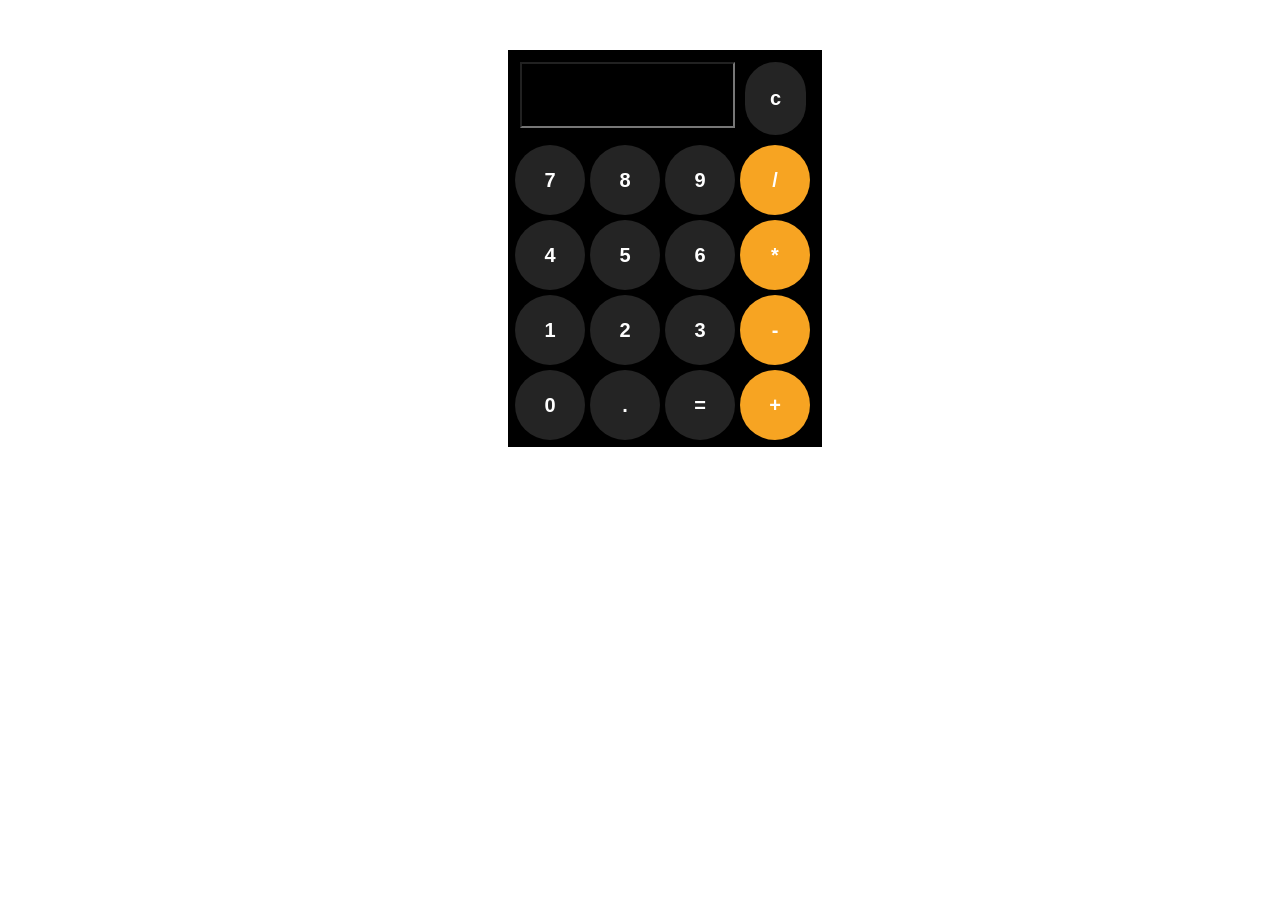
<file: index.html>
<!DOCTYPE html>
<html lang="en">
<head>
    <meta charset="UTF-8">
    <meta name="viewport" content="width=device-width, initial-scale=1.0">
    <title>Document</title>
    <link rel="stylesheet" href="style.css">
</head>
<body>
   
        
    <div id="container">
        <div class="flexme" id="top">
            <div><input type="text" id="txt"></div>
            <button class="butt" id="cancel" onclick="input('c')"> c</button>
        </div>

        <div id="allbuttons">
                <button class="butt" onclick="input('7')">7</button>
                <button class="butt" onclick="input('8')">8</button>
                <button class="butt" onclick="input('9')">9</button>
                <button class="buttor" onclick="input('/')">/</button>
                <button class="butt" onclick="input('4')">4</button>
                <button class="butt" onclick="input('5')">5</button>
                <button class="butt" onclick="input('6')">6</button>
                <button class="buttor" onclick="input('*')">*</button>
                <button class="butt" onclick="input('1')">1</button>
                <button class="butt" onclick="input('2')">2</button>
                <button class="butt" onclick="input('3')">3</button>
                <button class="buttor" onclick="input('-')">-</button>
                <button class="butt" onclick="input('0')">0</button>
                <button class="butt" onclick="input('.')">.</button>
                <button class="butt" onclick="input('=')">=</button>
                <button class="buttor" onclick="input('+')">+</button>
        </div>
    </div>
    <script src="script.js"></script>
        
    
</body>
</html>
</file>
<file: style.css>
.flexme{
    display: flex;
    margin-top: 5px;

}
#container{
    padding: 5px;
    border: 2px solid black;
    margin: 50px 500px;
    width: 300px;
    height: auto;
    background-color: black;
    
}
#top{
    margin-bottom: 10px;
}
#txt{
    width: 207px;
    height: 60px;
    margin-left: 5px;
    color: white;
    background-color: black;

}
#cancel{
    margin-left: 10px;
    padding: 25px 25px;
}
.butt{
    background-color: rgba(48, 48, 48, 0.751);
    padding: 10px 15px;
    color: white;
    
   
    border: 0px;
    border-radius: 50px;
    font-weight: 700;
    font-size: 20px;
}
.buttor{
    background-color: #f7a422;
    padding: 10px 15px;
    color: white;
    
   
    border: 0px;
    border-radius: 50px;
    font-weight: 700;
    font-size: 20px;
}
.buttgr{
    background-color: gray;
    padding: 10px 15px;
    color: white;
    
   
    border: 0px;
    border-radius: 50px;
    font-weight: 700;
    font-size: 20px;
}

.butt:active{
    background-color: gray;
}

#allbuttons{
    display: grid;
    grid-template-columns: 70px 70px 70px 70px;
    grid-template-rows: 70px 70px 70px 70px;
    gap: 5px;
}
</file>
<file: index.css>
.flexme{
    display: flex;
    margin-top: 5px;

}
#container{
    padding: 5px;
    border: 2px solid black;
    margin: 50px 500px;
    width: 300px;
    height: auto;
    background-color: black;
    
}
#top{
    margin-bottom: 10px;
}
#txt{
    width: 207px;
    height: 60px;
    margin-left: 5px;
    color: white;
    background-color: black;

}
#cancel{
    margin-left: 10px;
    padding: 25px 25px;
}
.butt{
    background-color: rgba(48, 48, 48, 0.751);
    padding: 10px 15px;
    color: white;
    
   
    border: 0px;
    border-radius: 50px;
    font-weight: 700;
    font-size: 20px;
}
.buttor{
    background-color: #f7a422;
    padding: 10px 15px;
    color: white;
    
   
    border: 0px;
    border-radius: 50px;
    font-weight: 700;
    font-size: 20px;
}
.buttgr{
    background-color: gray;
    padding: 10px 15px;
    color: white;
    
   
    border: 0px;
    border-radius: 50px;
    font-weight: 700;
    font-size: 20px;
}

.butt:active{
    background-color: gray;
}

#allbuttons{
    display: grid;
    grid-template-columns: 70px 70px 70px 70px;
    grid-template-rows: 70px 70px 70px 70px;
    gap: 5px;
}
</file>
